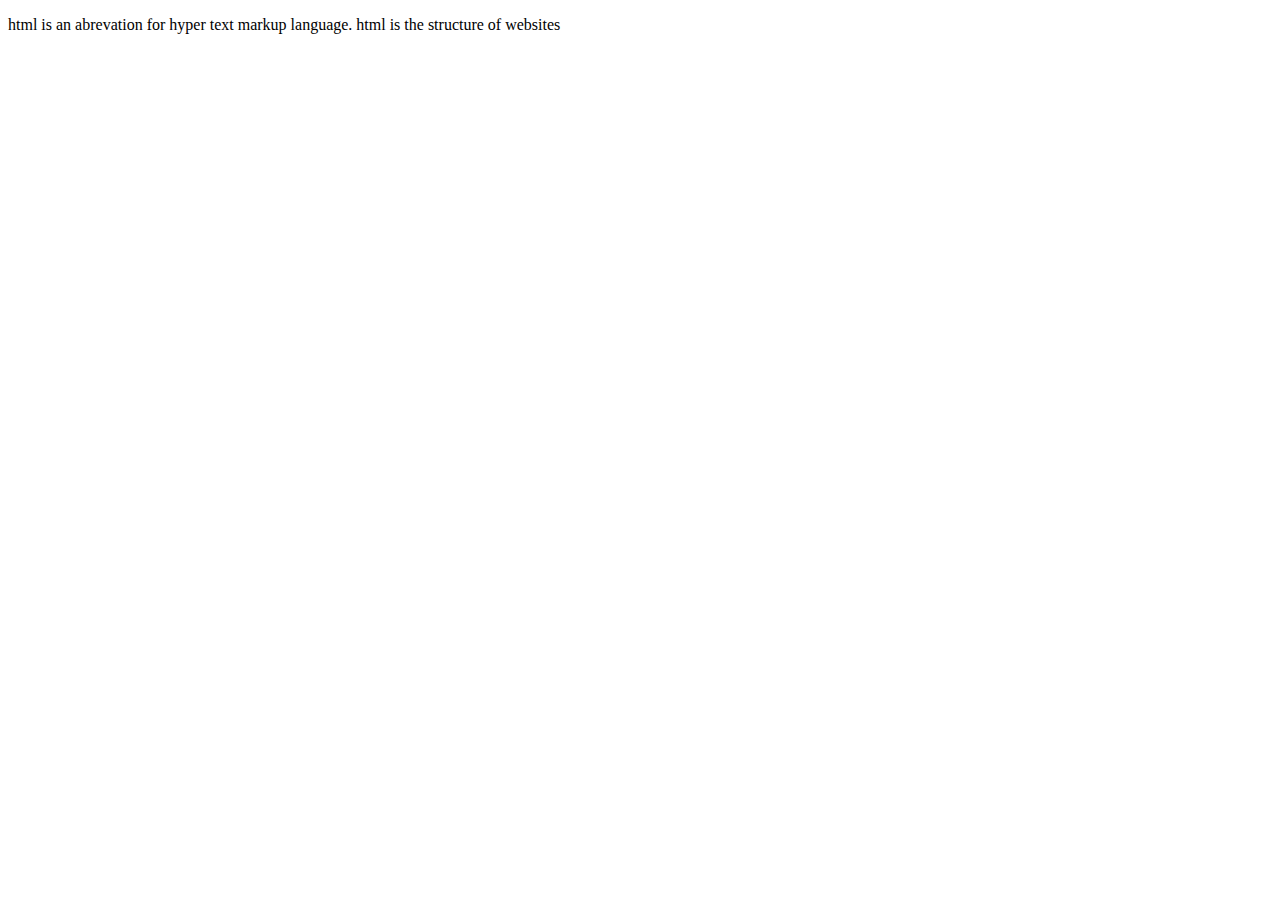
<file: html.html>
<!DOCTYPE html>
<html lang="en">
<head>
    <link rel="stylesheet" href="style.css">
    <meta charset="UTF-8">
    <meta name="viewport" content="width=device-width, initial-scale=1.0">
    <title>Html</title>
</head>
<body>
    <p>html is an abrevation for hyper text markup language. html is the structure of websites</p>
</body>
</html>
</file>
<file: style.css>
.black{
  background-color:black;
  position:fixed;
top:0;
left:0;
width:100%;
height:75px;
}
</file>
